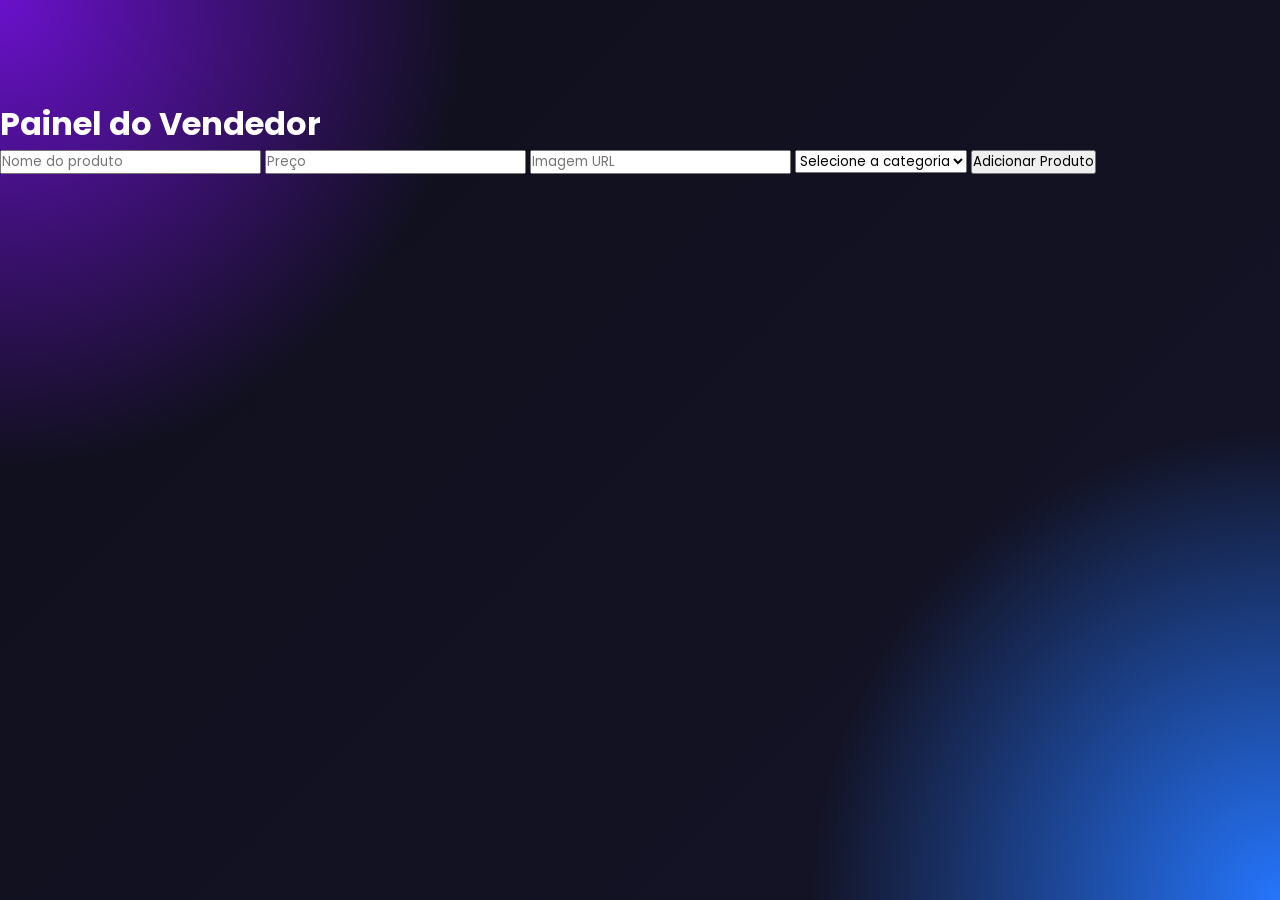
<file: codigo/frontend/paginas/vendedor.html>
<!DOCTYPE html>
<html lang="pt-br">
<head>
    <meta charset="UTF-8">
    <title>Painel do Vendedor</title>
    <link rel="stylesheet" href="../css/style.css">
</head>
<body>

<h1>Painel do Vendedor</h1>

<form id="formProduto">

    <input type="text" id="nome" placeholder="Nome do produto" required>

    <input type="number" id="preco" placeholder="Preço" required>

    <input type="text" id="imagem" placeholder="Imagem URL" required>

    <select id="categoria" required>

    <option value="">Selecione a categoria</option>

    <option value="Moda">Moda</option>

    <option value="Eletrônicos">Eletrônicos</option>

    <option value="Esportes">Esportes</option>

    <option value="Acessórios">Acessórios</option>

</select>

    <button type="submit">
        Adicionar Produto
    </button>

</form>

<script>

const form = document.getElementById('formProduto');

form.addEventListener('submit', async (e)=>{

    e.preventDefault();

    const nome = document.getElementById('nome').value;
    const preco = document.getElementById('preco').value;
    const imagem = document.getElementById('imagem').value;
    const categoria = document.getElementById('categoria').value;

    const resposta = await fetch('../../backend/adicionar_produto.php',{

        method:'POST',

        headers:{
            'Content-Type':'application/json'
        },

        body: JSON.stringify({
            nome,
            preco,
           imagem,
            categoria

        })

    });

    const dados = await resposta.text();

    alert(dados);

});

</script>

</body>
</html>
</file>
<file: codigo/frontend/css/style.css>
@import url('https://fonts.googleapis.com/css2?family=Poppins:wght@300;400;500;600;700&display=swap');

*{
    margin: 0;
    padding: 0;
    box-sizing: border-box;
    font-family: 'Poppins', sans-serif;
}

body{

    padding-top: 100px;

    overflow-x: hidden;

    background:
    radial-gradient(circle at top left, #6a11cb 0%, transparent 30%),
    radial-gradient(circle at bottom right, #2575fc 0%, transparent 30%),
    linear-gradient(135deg, #0f0f1b, #141428);

    background-attachment: fixed;

    min-height: 100vh;

    color: white;
}

/* ========================= */
/* HEADER */
/* ========================= */

header{

    position: fixed;

    top: 0;
    left: 0;

    width: 100%;

    padding: 18px 80px;

    display: flex;

    justify-content: space-between;

    align-items: center;

    background: rgba(255,255,255,0.08);

    backdrop-filter: blur(14px);

    border-bottom: 1px solid rgba(255,255,255,0.1);

    z-index: 999;
}

.logo{

    font-size: 1.8rem;

    font-weight: 700;

    color: white;
}

.navigation{

    display: flex;

    align-items: center;

    gap: 25px;
}

.navigation a{

    color: white;

    text-decoration: none;

    font-size: 0.95rem;

    position: relative;

    transition: 0.3s;
}

.navigation a::after{

    content: '';

    position: absolute;

    left: 0;
    bottom: -6px;

    width: 100%;
    height: 2px;

    background: #8f5cff;

    transform: scaleX(0);

    transition: 0.3s;
}

.navigation a:hover::after{

    transform: scaleX(1);
}

/* ========================= */
/* BOTÃO LOGIN */
/* ========================= */

.btnLogin{

    width: 130px;

    height: 45px;

    border: none;

    border-radius: 50px;

    background: linear-gradient(135deg,#6a11cb,#2575fc);

    color: white;

    font-weight: 600;

    cursor: pointer;

    transition: 0.3s;
}

.btnLogin:hover{

    transform: translateY(-2px);

    box-shadow: 0 10px 20px rgba(37,117,252,0.3);
}

/* ========================= */
/* MODAL LOGIN */
/* ========================= */

.sobressair{

    position: fixed;

    top: 50%;
    left: 50%;

    transform: translate(-50%, -50%) scale(0);

    width: 400px;

    height: 440px;

    background: rgba(255,255,255,0.08);

    border: 1px solid rgba(255,255,255,0.1);

    backdrop-filter: blur(20px);

    border-radius: 24px;

    box-shadow: 0 20px 40px rgba(0,0,0,0.4);

    overflow: hidden;

    z-index: 1000;

    transition: 0.4s ease;
}

.sobressair.ativoLogin{

    transform: translate(-50%, -50%) scale(1);
}

.sobressair.ativo{

    height: 540px;
}

.sobressair.ativot{

    height: 460px;
}

.formsLogin,
.formsRegister,
.formsAlteracao{

    padding: 40px;
}

.formsLogin h2,
.formsRegister h2,
.formsAlteracao h2{

    text-align: center;

    margin-bottom: 25px;

    color: white;
}

/* ========================= */
/* INPUTS */
/* ========================= */

.input-box{

    position: relative;

    width: 100%;

    margin-bottom: 25px;
}

.input-box input,
.input-box select{

    width: 100%;

    padding: 14px;

    border: 1px solid rgba(255,255,255,0.1);

    background: rgba(255,255,255,0.05);

    border-radius: 12px;

    color: white;

    outline: none;
}

.input-box label{

    position: absolute;

    left: 15px;
    top: -10px;

    background: #141428;

    padding: 0 5px;

    font-size: 0.8rem;

    color: #ccc;
}

.btn{

    width: 100%;

    padding: 14px;

    border: none;

    border-radius: 12px;

    background: linear-gradient(135deg,#6a11cb,#2575fc);

    color: white;

    font-weight: 600;

    cursor: pointer;

    transition: 0.3s;
}

.btn:hover{

    transform: scale(1.02);
}

/* ========================= */
/* PESQUISA */
/* ========================= */

.areaFiltros{

    width: 100%;

    margin-top: 30px;

    display: flex;

    flex-direction: column;

    align-items: center;
}

.barraPesquisa{

    width: 70%;
    max-width: 700px;

    height: 60px;

    background: rgba(255,255,255,0.08);

    border: 1px solid rgba(255,255,255,0.1);

    backdrop-filter: blur(10px);

    border-radius: 50px;

    display: flex;

    align-items: center;

    padding: 0 25px;

    margin-bottom: 50px;
}

.barraPesquisa ion-icon{

    font-size: 24px;

    color: #aaa;

    margin-right: 10px;
}

.barraPesquisa input{

    width: 100%;

    border: none;

    outline: none;

    background: transparent;

    color: white;

    font-size: 17px;
}

/* ========================= */
/* GÊNEROS */
/* ========================= */

.containerGeneros{

    width: 100%;

    display: flex;

    justify-content: center;

    gap: 40px;

    flex-wrap: wrap;
}

.cardGenero{

    display: flex;

    flex-direction: column;

    align-items: center;

    cursor: pointer;

    transition: 0.3s;
}

.cardGenero:hover{

    transform: translateY(-6px);
}

.circuloGenero{

    width: 150px;
    height: 150px;

    border-radius: 50%;

    overflow: hidden;

    border: 3px solid rgba(255,255,255,0.2);

    box-shadow: 0 10px 30px rgba(0,0,0,0.3);
}

.circuloGenero img{

    width: 100%;
    height: 100%;

    object-fit: cover;
}

.cardGenero p{

    margin-top: 12px;

    font-size: 18px;

    font-weight: 600;
}

/* ========================= */
/* PRODUTOS */
/* ========================= */

.produtos-container{

    display: flex;

    flex-wrap: wrap;

    justify-content: center;

    gap: 30px;

    padding: 50px;
}

.card{

    width: 270px;

    background: rgba(255,255,255,0.08);

    backdrop-filter: blur(14px);

    border: 1px solid rgba(255,255,255,0.1);

    border-radius: 24px;

    padding: 18px;

    text-align: center;

    transition: 0.35s ease;

    box-shadow: 0 10px 30px rgba(0,0,0,0.3);
}

.card:hover{

    transform: translateY(-10px);

    box-shadow: 0 20px 40px rgba(0,0,0,0.4);
}

.card img{

    width: 100%;

    height: 200px;

    object-fit: cover;

    border-radius: 16px;
}

.card h3{

    margin-top: 15px;

    font-size: 1.2rem;
}

.card p{

    margin-top: 8px;

    color: #ddd;
}

/* ========================= */
/* BOTÕES */
/* ========================= */

.btnComprar,
.btnWishlist,
.btnAvaliar,
.btnMostrarAvaliacoes,
.btnRemoverWishlist,
.btnRemover,
.btnContinuar,
.btnFinalizar,
.btnEnviar{

    width: 100%;

    padding: 12px;

    border: none;

    border-radius: 12px;

    cursor: pointer;

    font-weight: 600;

    color: white;

    margin-top: 10px;

    transition: 0.3s ease;
}

.btnComprar,
.btnWishlist,
.btnAvaliar,
.btnMostrarAvaliacoes,
.btnContinuar,
.btnFinalizar,
.btnEnviar{

    background: linear-gradient(135deg,#6a11cb,#2575fc);
}

.btnRemover,
.btnRemoverWishlist{

    background: linear-gradient(135deg,#ff416c,#ff4b2b);
}

.btnComprar:hover,
.btnWishlist:hover,
.btnAvaliar:hover,
.btnMostrarAvaliacoes:hover,
.btnRemover:hover,
.btnRemoverWishlist:hover,
.btnContinuar:hover,
.btnFinalizar:hover,
.btnEnviar:hover{

    transform: scale(1.03);

    opacity: 0.92;
}

/* ========================= */
/* SOBRE */
/* ========================= */

.sobre-ttraio{

    max-width: 950px;

    margin: 40px auto;

    padding: 45px;

    background: rgba(0,0,0,0.45);

    border: 1px solid rgba(255,255,255,0.1);

    backdrop-filter: blur(18px);

    border-radius: 24px;

    box-shadow: 0 10px 30px rgba(0,0,0,0.35);
}

.sobre-ttraio h2{

    text-align: center;

    font-size: 2.2rem;

    margin-bottom: 25px;
}

.sobre-ttraio p{

    color: #e5e5e5;

    line-height: 1.9;

    font-size: 1.05rem;

    margin-bottom: 20px;
}

/* ========================= */
/* DESTAQUES */
/* ========================= */

.sobre-destaques{

    max-width: 1100px;

    margin: 40px auto;

    display: flex;

    gap: 25px;

    justify-content: center;

    flex-wrap: wrap;
}

.destaque-box{

    flex: 1;

    min-width: 260px;

    padding: 30px;

    border-radius: 22px;

    background: rgba(255,255,255,0.08);

    border: 1px solid rgba(255,255,255,0.08);

    backdrop-filter: blur(14px);

    text-align: center;

    transition: 0.3s ease;

    box-shadow: 0 10px 25px rgba(0,0,0,0.25);
}

.destaque-box:hover{

    transform: translateY(-8px);
}

/* ========================= */
/* CONTATOS */
/* ========================= */

.contatos-container{

    max-width: 1000px;

    margin: 40px auto;

    padding: 45px;

    background: rgba(0,0,0,0.45);

    border: 1px solid rgba(255,255,255,0.1);

    backdrop-filter: blur(18px);

    border-radius: 24px;

    box-shadow: 0 10px 30px rgba(0,0,0,0.35);

    text-align: center;
}

.contatos-boxes{

    display: flex;

    gap: 25px;

    justify-content: center;

    flex-wrap: wrap;

    margin-bottom: 40px;
}

.contato-box{

    flex: 1;

    min-width: 250px;

    padding: 30px;

    border-radius: 22px;

    background: rgba(255,255,255,0.08);

    border: 1px solid rgba(255,255,255,0.08);

    backdrop-filter: blur(14px);

    transition: 0.3s ease;
}

.contato-box:hover{

    transform: translateY(-8px);
}

.form-contato{

    margin-top: 30px;

    padding: 35px;

    border-radius: 24px;

    background: rgba(255,255,255,0.08);

    border: 1px solid rgba(255,255,255,0.08);

    backdrop-filter: blur(14px);
}

.form-contato input,
.form-contato textarea{

    width: 100%;

    padding: 15px;

    margin-bottom: 15px;

    border-radius: 14px;

    border: 1px solid rgba(255,255,255,0.1);

    background: rgba(255,255,255,0.05);

    color: white;

    outline: none;
}

.form-contato textarea{

    resize: none;

    height: 120px;
}

/* ========================= */
/* RESPONSIVO */
/* ========================= */

@media(max-width: 768px){

    header{

        padding: 20px;

        flex-direction: column;

        gap: 20px;
    }

    .navigation{

        flex-wrap: wrap;

        justify-content: center;
    }

    .barraPesquisa{

        width: 90%;
    }

    .card{

        width: 90%;
    }

    .contatos-boxes,
    .sobre-destaques{

        flex-direction: column;
    }
}

/* ========================= */
/* AVALIAÇÕES */
/* ========================= */

.avaliacao{

    margin-top: 15px;

    display: flex;

    flex-direction: column;

    gap: 10px;
}

.nota{

    width: 100%;

    padding: 12px;

    border-radius: 12px;

    border: 1px solid rgba(255,255,255,0.1);

    background: rgba(255,255,255,0.08);

    color: white;

    outline: none;

    cursor: pointer;
}

.comentario{

    width: 100%;

    height: 90px;

    padding: 12px;

    border-radius: 12px;

    border: 1px solid rgba(255,255,255,0.1);

    background: rgba(255,255,255,0.08);

    color: white;

    outline: none;

    resize: none;
}

.comentario::placeholder{

    color: rgba(255,255,255,0.6);
}

/* LISTA DAS AVALIAÇÕES */

.listaAvaliacoes{

    margin-top: 12px;

    text-align: left;
}

.itemAvaliacao{

    background: rgba(255,255,255,0.08);

    border: 1px solid rgba(255,255,255,0.08);

    padding: 12px;

    border-radius: 14px;

    margin-top: 12px;

    color: white;
}

/* BOTÃO EXCLUIR */

.btnExcluir{

    margin-top: 10px;

    background: linear-gradient(135deg,#ff416c,#ff4b2b);

    color: white;

    border: none;

    padding: 10px 15px;

    border-radius: 10px;

    cursor: pointer;

    transition: 0.3s;
}

.btnExcluir:hover{

    transform: scale(1.03);
}

/* OCULTO */

.oculto{

    display: none;
}

/* ========================= */
/* AVALIAÇÕES */
/* ========================= */

.avaliacao{

    margin-top: 15px;

    display: flex;

    flex-direction: column;

    gap: 10px;
}

.nota{

    width: 100%;

    padding: 12px;

    border-radius: 12px;

    border: 1px solid rgba(255,255,255,0.1);

    background: rgba(255,255,255,0.08);

    color: white;

    outline: none;

    cursor: pointer;
}

.comentario{

    width: 100%;

    height: 90px;

    padding: 12px;

    border-radius: 12px;

    border: 1px solid rgba(255,255,255,0.1);

    background: rgba(255,255,255,0.08);

    color: white;

    outline: none;

    resize: none;
}

.comentario::placeholder{

    color: rgba(255,255,255,0.6);
}

/* LISTA DAS AVALIAÇÕES */

.listaAvaliacoes{

    margin-top: 12px;

    text-align: left;
}

.itemAvaliacao{

    background: rgba(255,255,255,0.08);

    border: 1px solid rgba(255,255,255,0.08);

    padding: 12px;

    border-radius: 14px;

    margin-top: 12px;

    color: white;
}

/* BOTÃO EXCLUIR */

.btnExcluir{

    margin-top: 10px;

    background: linear-gradient(135deg,#ff416c,#ff4b2b);

    color: white;

    border: none;

    padding: 10px 15px;

    border-radius: 10px;

    cursor: pointer;

    transition: 0.3s;
}

.btnExcluir:hover{

    transform: scale(1.03);
}

/* OCULTO */

.oculto{

    display: none;
}

/* ========================= */
/* AJUSTE INPUTS PAGAMENTO */
/* ========================= */

.pagamentoBox input,
.cupomContainer input,
#cupomInput{

    width: 100%;

    padding: 15px;

    border-radius: 14px;

    border: 1px solid rgba(255,255,255,0.1);

    background: rgba(255,255,255,0.08);

    color: white;

    outline: none;

    font-size: 16px;

    transition: 0.3s;
}

.pagamentoBox input::placeholder,
.cupomContainer input::placeholder,
#cupomInput::placeholder{

    color: rgba(255,255,255,0.6);
}

.pagamentoBox input:focus,
.cupomContainer input:focus,
#cupomInput:focus{

    border: 1px solid #8f5cff;

    box-shadow: 0 0 15px rgba(143,92,255,0.4);
}

/* ========================= */
/* BOTÃO CUPOM */
/* ========================= */

#btnCupom{

    padding: 15px 25px;

    border: none;

    border-radius: 14px;

    background: linear-gradient(135deg,#6a11cb,#2575fc);

    color: white;

    font-size: 16px;

    font-weight: 600;

    cursor: pointer;

    transition: 0.3s ease;
}

#btnCupom:hover{

    transform: scale(1.03);

    opacity: 0.92;
}

/* ========================= */
/* BOX PAGAMENTO */
/* ========================= */

.boxPagamento{

    background: rgba(255,255,255,0.06);

    border: 1px solid rgba(255,255,255,0.08);

    border-radius: 20px;

    padding: 25px;

    backdrop-filter: blur(14px);
}

.boxPagamento h3{

    margin-bottom: 20px;

    color: white;
}

/* ========================= */
/* TEXTO PAGAMENTO */
/* ========================= */

.textoPagamento{

    color: #e5e5e5;

    font-size: 1rem;
}

/* ========================= */
/* PIX */
/* ========================= */

.pixBox{

    background: rgba(0,0,0,0.4);

    border: 1px solid rgba(255,255,255,0.1);

    backdrop-filter: blur(14px);

    color: white;

    border-radius: 18px;

    padding: 25px;

    margin-top: 20px;
}

/* ========================= */
/* AJUSTE CUPOM */
/* ========================= */

.areaCupom{

    display: flex;

    justify-content: center;

    align-items: center;

    gap: 12px;

    flex-wrap: wrap;
}

#cupomInput{

    width: 260px;

    max-width: 100%;
}

/* ========================= */
/* FORMAS DE PAGAMENTO */
/* ========================= */

.formasPagamento{

    display: flex;

    justify-content: center;

    align-items: center;

    gap: 30px;

    margin-bottom: 30px;

    flex-wrap: wrap;
}

.formasPagamento label{

    display: flex;

    align-items: center;

    gap: 8px;

    color: white;

    font-size: 18px;

    cursor: pointer;
}

.formasPagamento input[type="radio"]{

    width: 18px;

    height: 18px;

    accent-color: #8f5cff;

    cursor: pointer;
}
</file>
